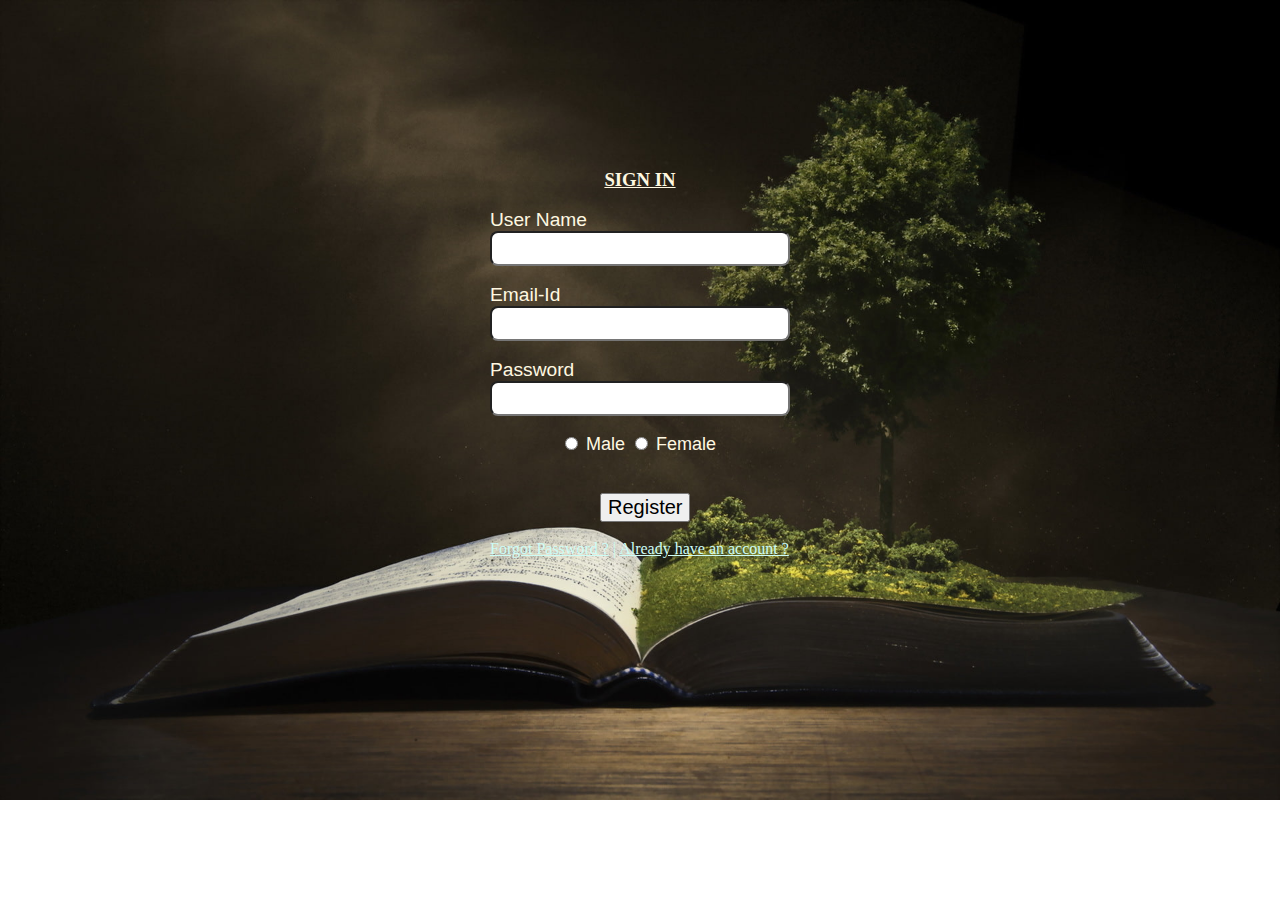
<file: index.html>
<!DOCTYPE html>
<html lang="en">
<head>
    <meta charset="UTF-8">
    <meta http-equiv="X-UA-Compatible" content="IE=edge">
    <meta name="viewport" content="width=device-width, initial-scale=1.0">
    <title>nerds.com</title>
    <link rel="icon" type="image/x-icon" href="https://img.freepik.com/free-vector/illustration-graduation-hat_53876-5920.jpg?size=626&ext=jpg">
    <link rel="stylesheet" href="signup.css">
</head>
<body>
    <div class="regform">
        <h3><u>SIGN IN</u></h3>
       <form action="home.html">
        <div class="input">
            <label class="textlabel" for="name">User Name</label>
            <input type="name" id="name">
            <br><br>
            <label class="textlabel" for="email">Email-Id</label>
            <input type="email" id="email">
            <br><br>
            <label class="textlabel" for="pwd">Password</label>
            <input type="password" id="pwd">
            <br><br>
        </div>
        <div class="radio">
            <input type="radio" name="gender" id="male" value="male">
            <label for="male">Male</label>
            <input type="radio" name="gender" id="female" value="female">
            <label for="female">Female</label>
        </div><br>
        <div class="btn">
            <button type="submit" href="">Register</button>
        </div><br>
        <a href="">Forgot Password ?</a><a>   | </a><a href="">Already have an account ?</a>
       </form>
    </div>
</body>
</html>
</file>
<file: signup.css>
body{
    background: url("wallpaperflare.com_wallpaper (8).jpg");
    background-size: auto;
    background-repeat: no-repeat;
    background-size: cover;
}
.regform{
    color: #FFF8E1;
    margin: 140px auto;
    width: 300px;
    padding: 10px 20px 30px;
}
.regform h3{
    text-align: center;
}
.textlabel{
         font-size: larger;
         font-family: 'Gill Sans', 'Gill Sans MT', Calibri, 'Trebuchet MS', sans-serif;
}
.input input{
    width: 100%;
    font-size: 1.1em;
    border-radius: 8px;
    padding: 5px 10px;
    box-sizing: border-box;
}
a{
    color: #CDFCF6;
    text-align: center;
}
.radio{
    position: relative;
    right: -70px;
    font-size:large;
    font-family: 'Gill Sans', 'Gill Sans MT', Calibri, 'Trebuchet MS', sans-serif
}
button{
    display: grid;
    font-size: 20px;
    margin-top: 20px;
    margin-left: 110px;
}
</file>
